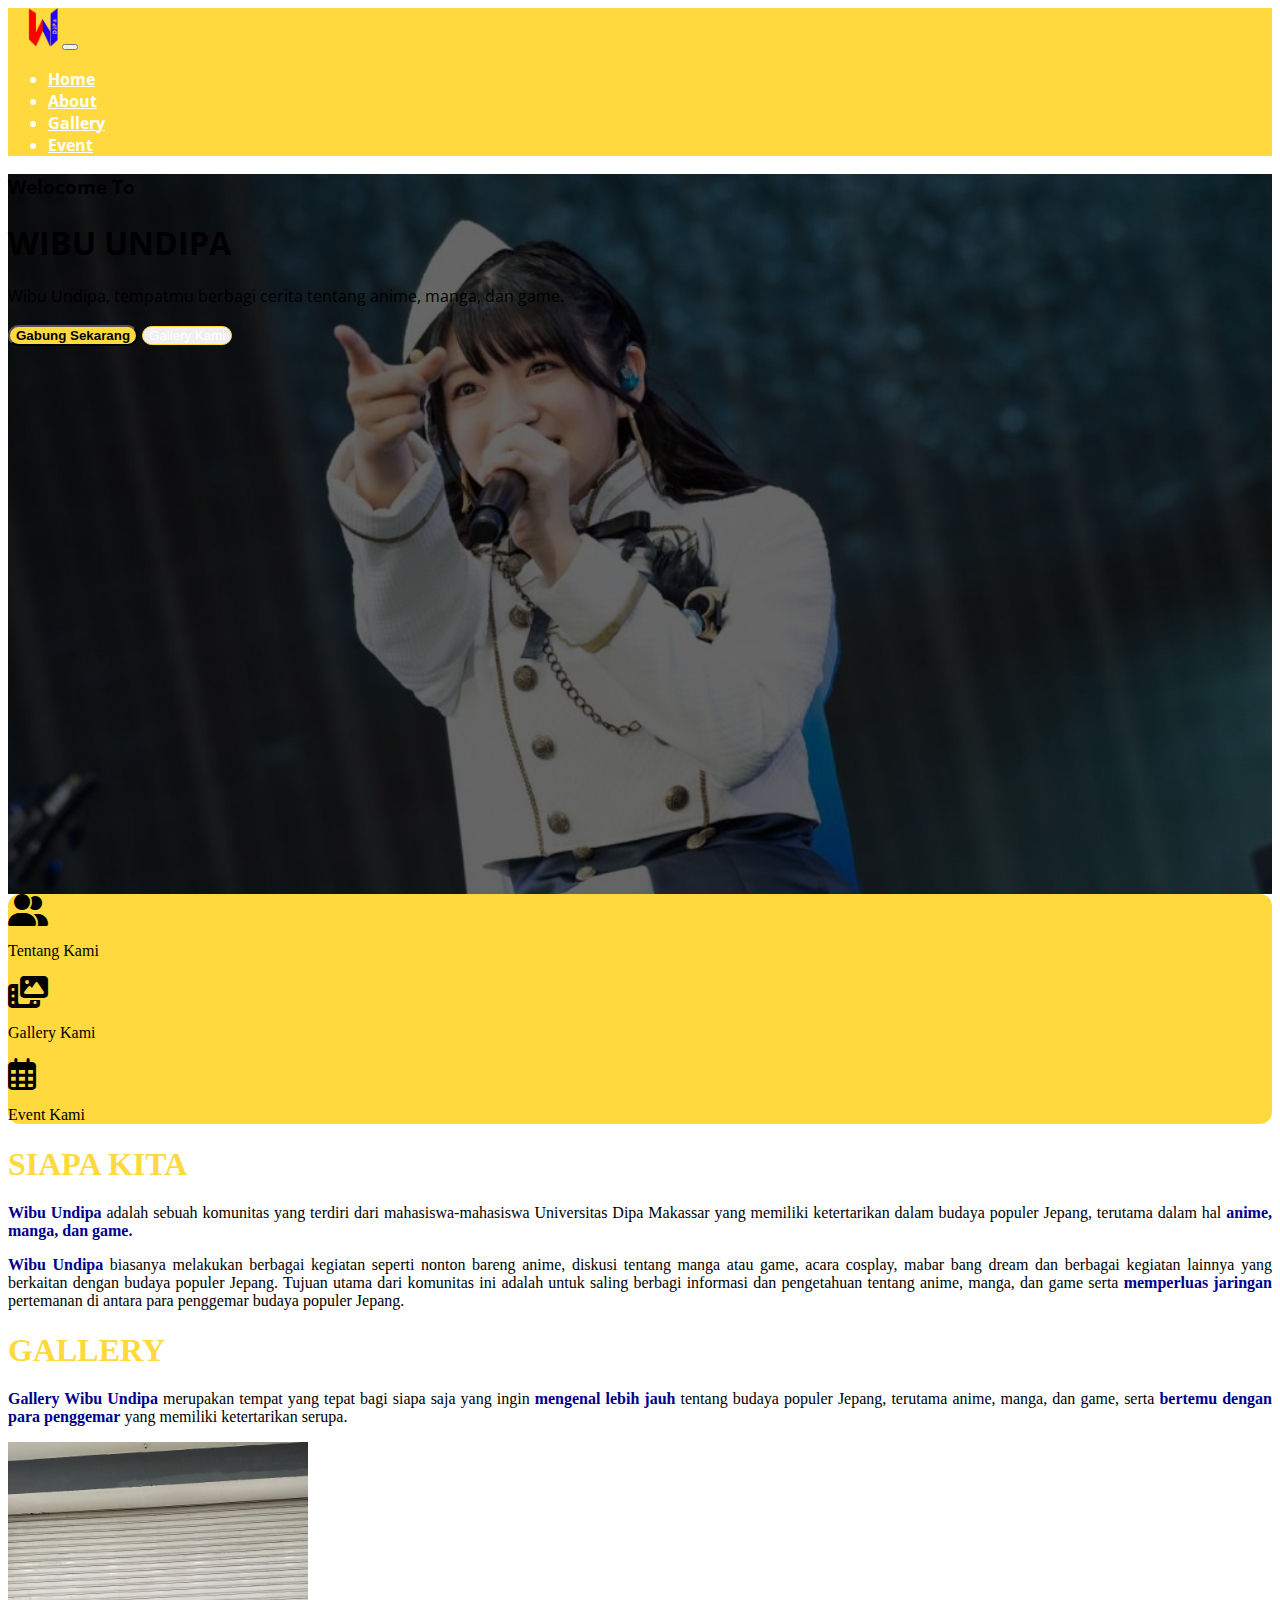
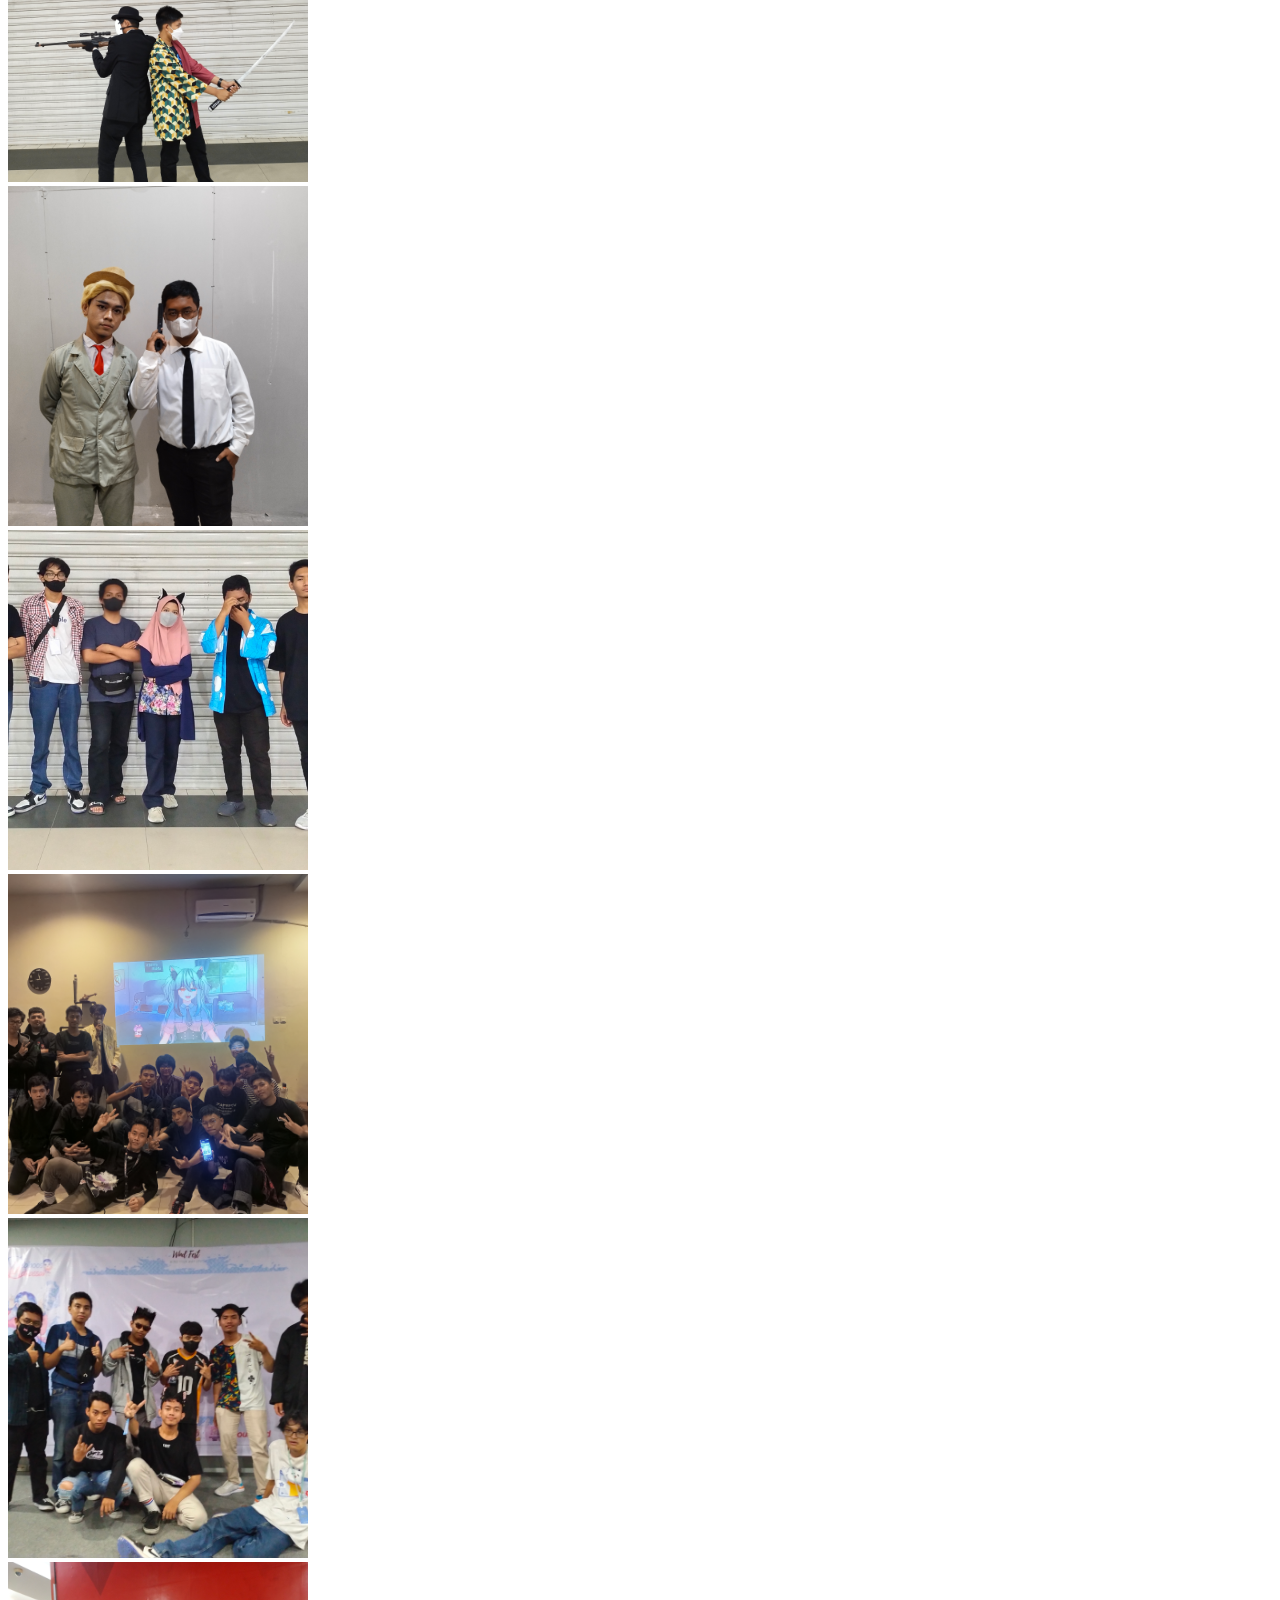
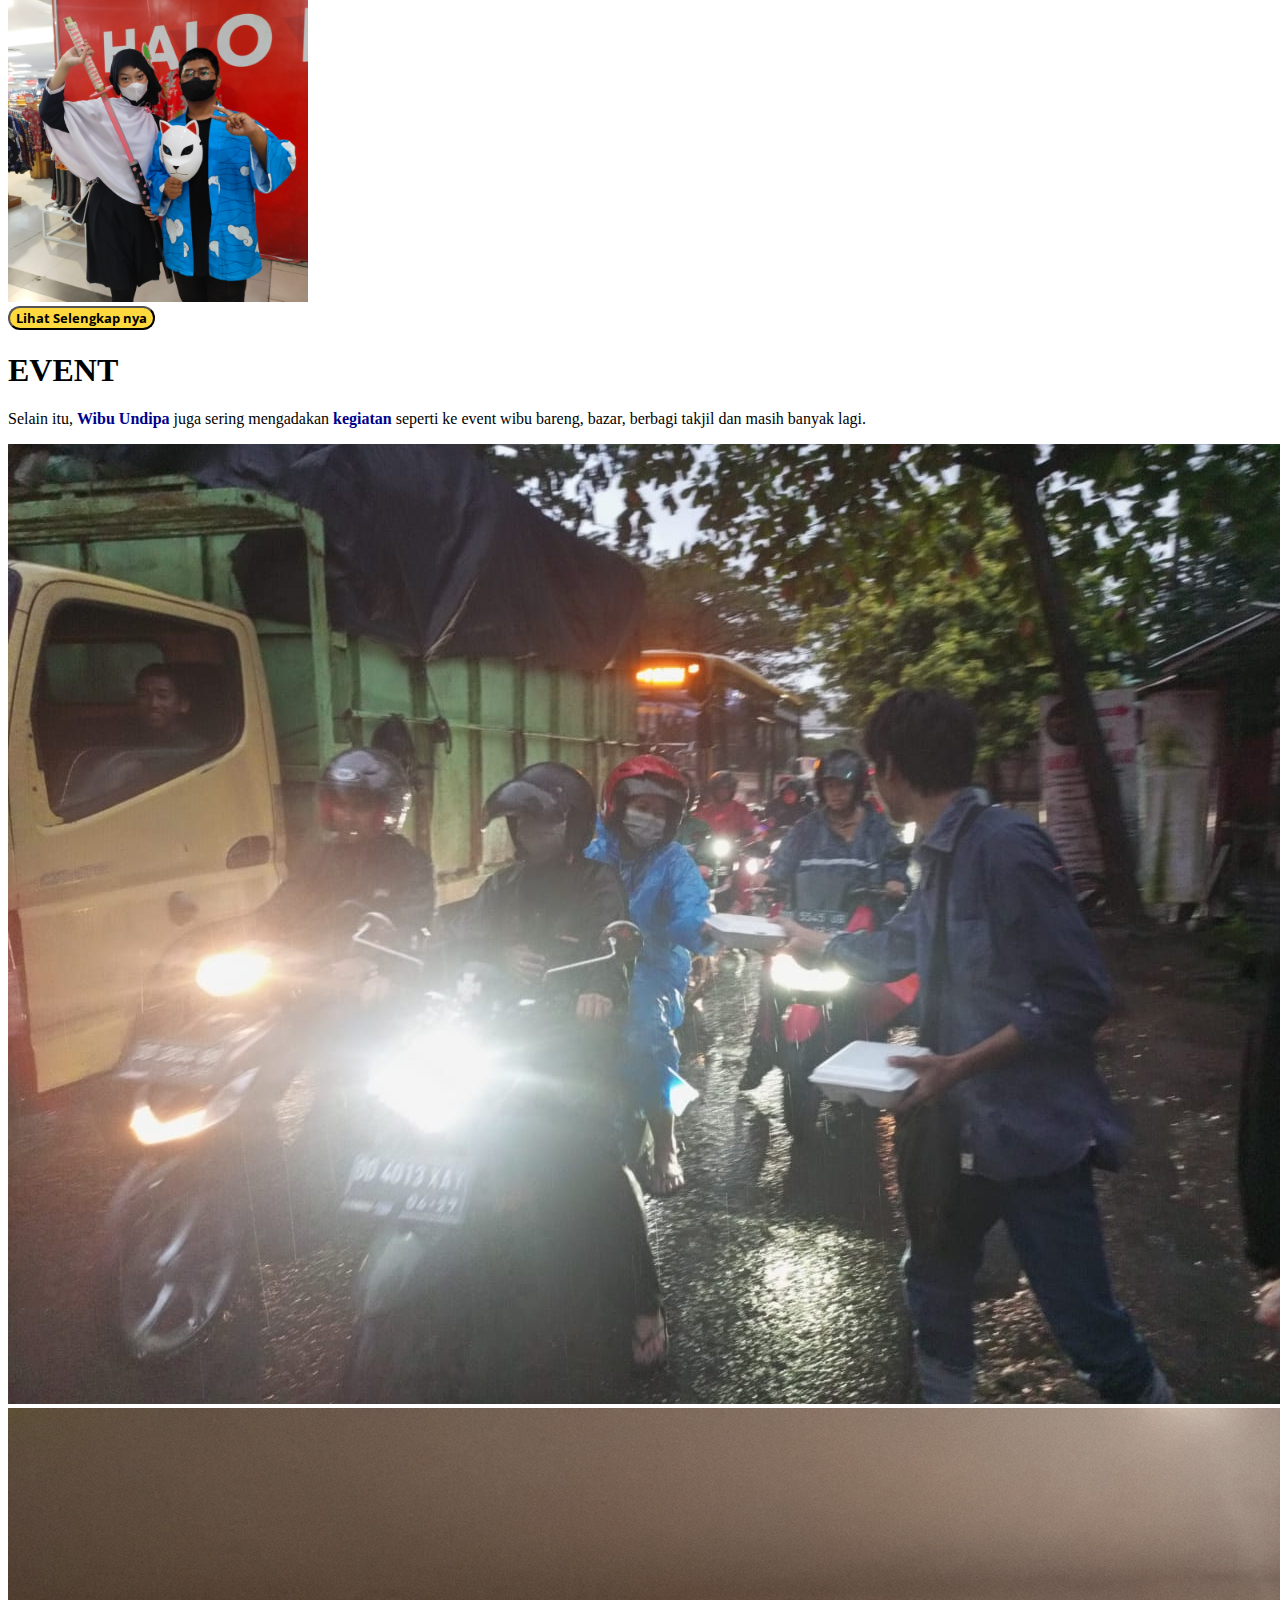
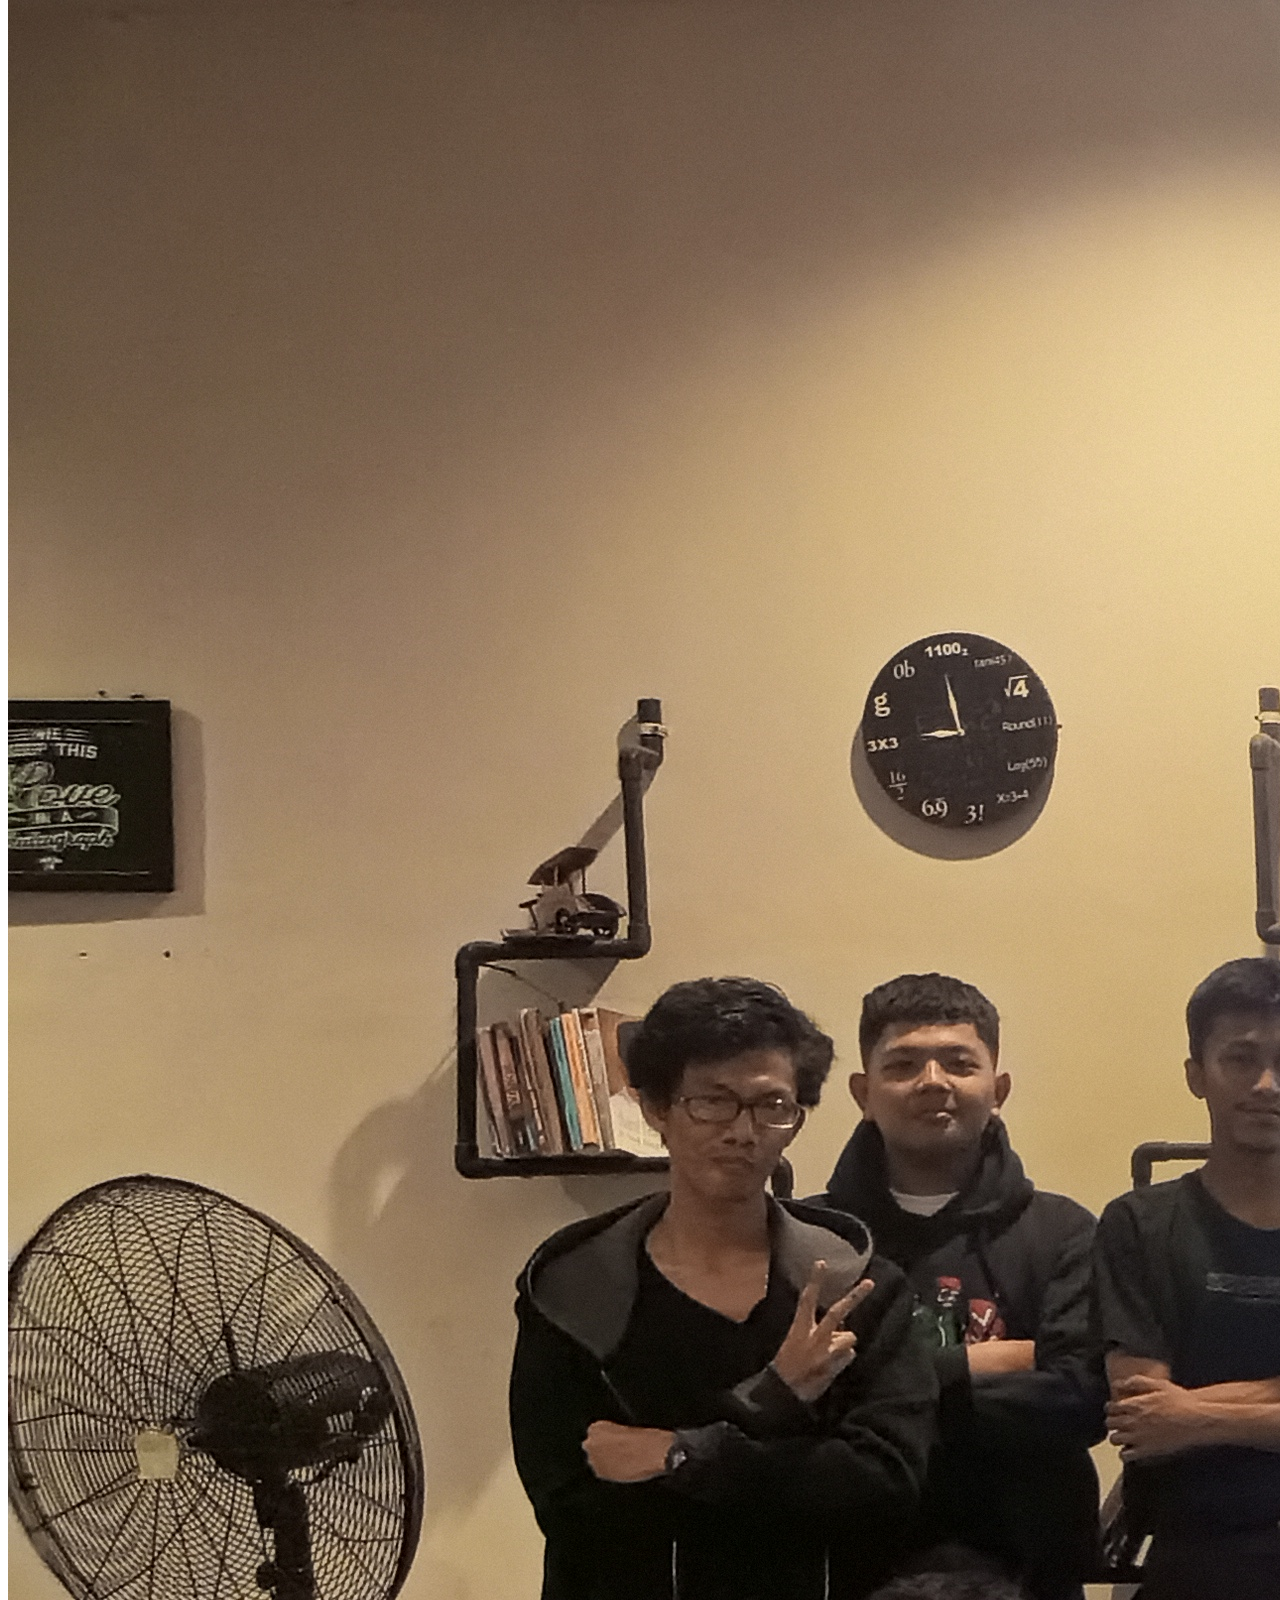
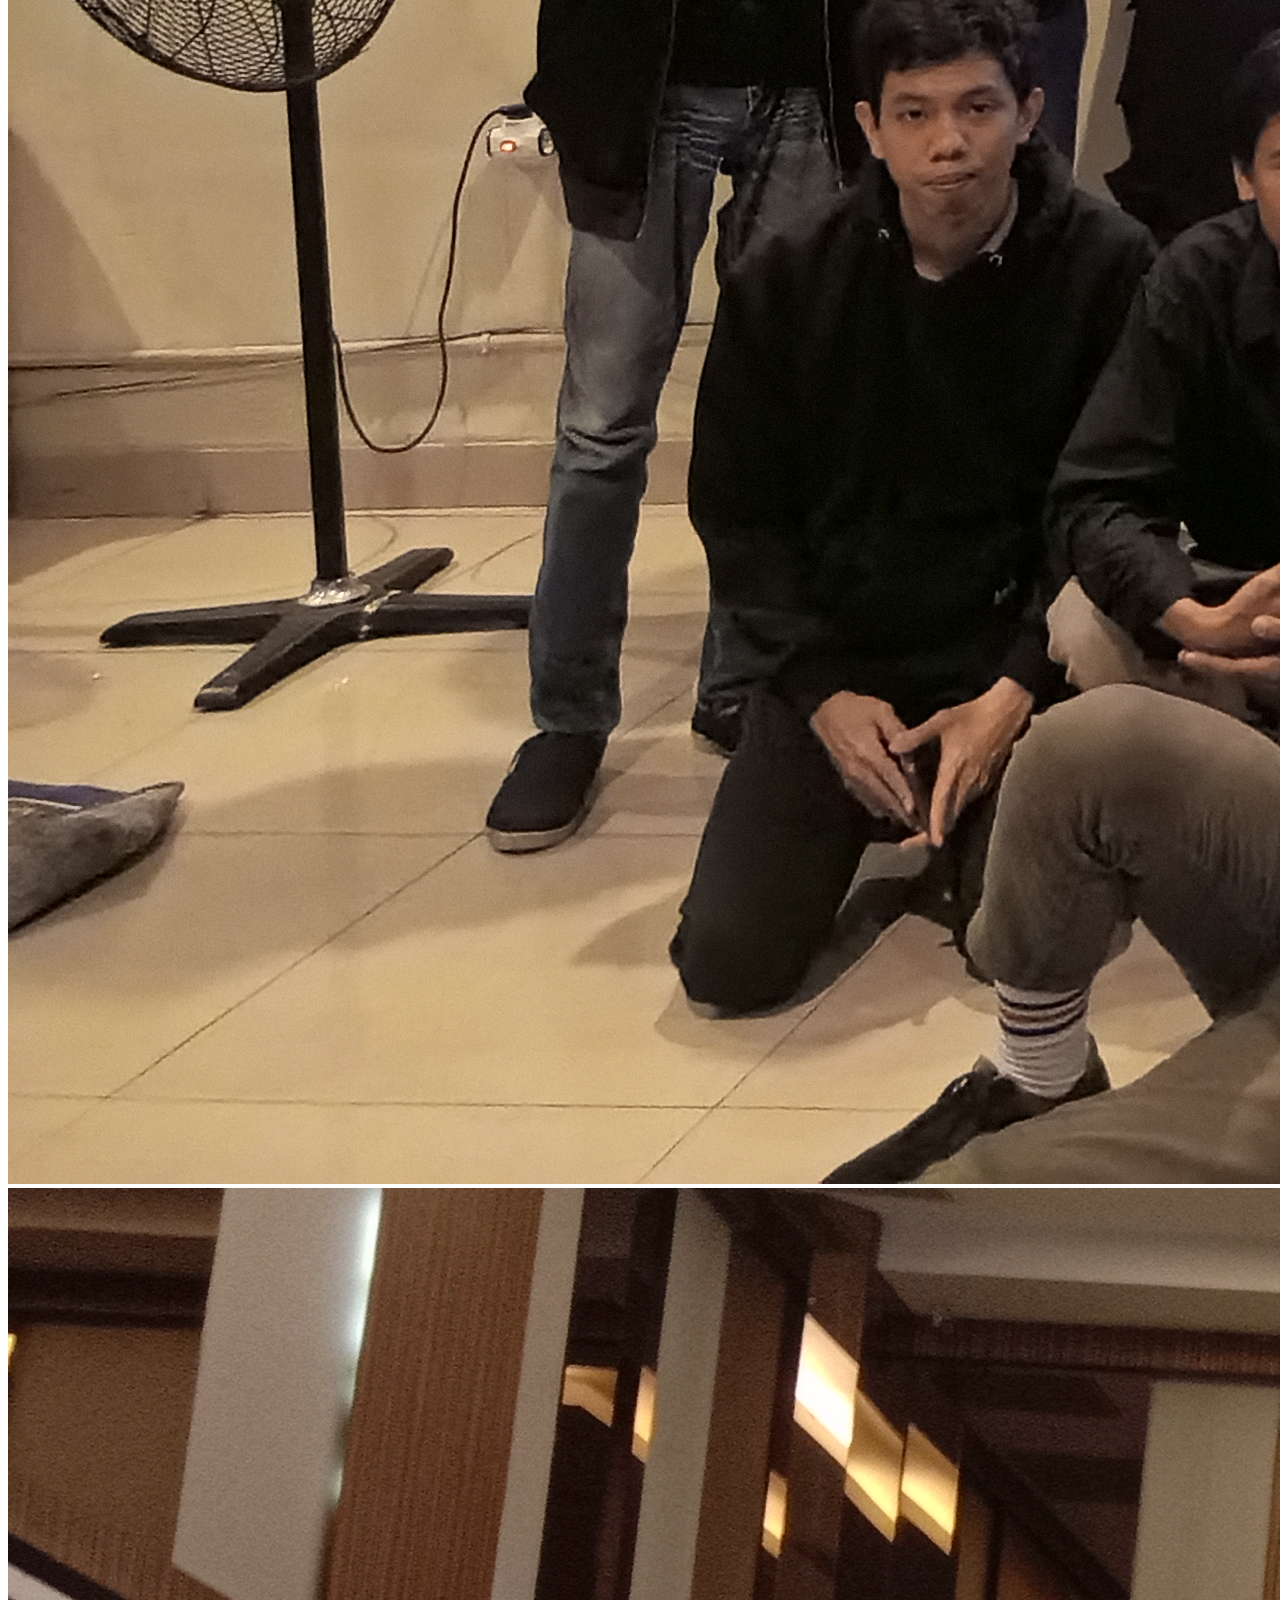
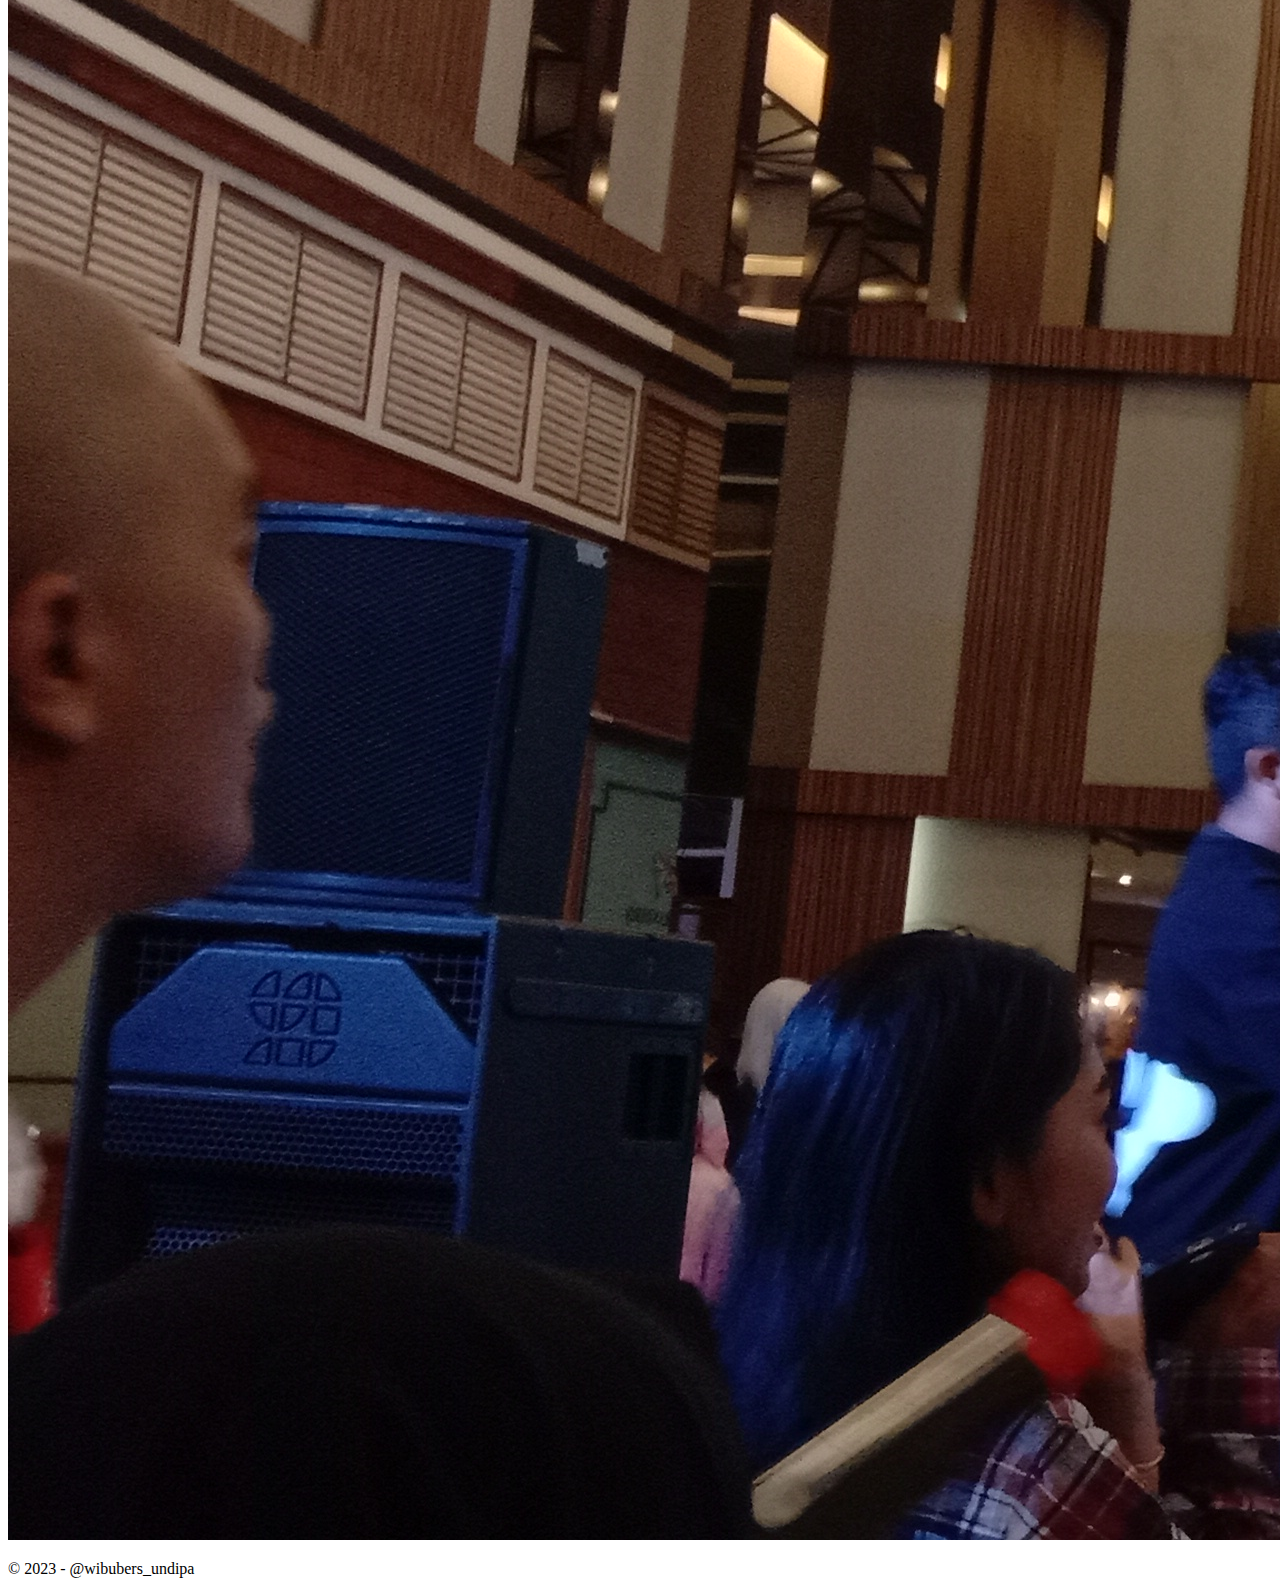
<file: index.html>
<!doctype html>
<html lang="en">
    <head>
        <meta charset="utf-8">
        <meta name="viewport" content="width=device-width, initial-scale=1, shrink-to-fit=no">
        <link
            rel="stylesheet"
            href="https://cdn.jsdelivr.net/npm/bootstrap@4.6.2/dist/css/bootstrap.min.css"
            integrity="sha384-xOolHFLEh07PJGoPkLv1IbcEPTNtaed2xpHsD9ESMhqIYd0nLMwNLD69Npy4HI+N"
            crossorigin="anonymous"
        >
        <!-- open sans -->
        <link href="https://fonts.googleapis.com/css2?family=Open+Sans&display=swap" rel="stylesheet">
        <!-- font awesome -->
        <link rel="stylesheet" href="https://cdnjs.cloudflare.com/ajax/libs/font-awesome/6.4.0/css/all.min.css">
        <link rel="stylesheet" href="lib/lightbox2-2.11.4/dist/css/lightbox.css">
        <link rel="stylesheet" href="style/css/index.css">
        <title>Homepage</title>
    </head>
    <body>
        <!-- navbar section -->
        <nav class="navbar navbar-expand-lg navbar-dark">
            <img src="assets/img/logo.png" alt="" class="img-fluid">
            <button
                class="navbar-toggler"
                type="button"
                data-toggle="collapse"
                data-target="#navbarNav"
                aria-controls="navbarNav"
                aria-expanded="false"
                aria-label="Toggle navigation"
            >
                <span class="navbar-toggler-icon"></span>
            </button>
            <div class="collapse navbar-collapse" id="navbarNav">
                <ul class="navbar-nav ml-md-auto mr-md-5">
                    <li class="nav-item mx-auto">
                        <a class="nav-link" href="#home">Home</a>
                    </li>
                    <li class="nav-item mx-auto">
                        <a class="nav-link" href="#about">About</a>
                    </li>
                    <li class="nav-item mx-auto">
                        <a class="nav-link" href="gallery.html">Gallery</a>
                    </li>
                    <li class="nav-item mx-auto">
                        <a class="nav-link" href="#events">Event</a>
                    </li>
                </ul>
            </div>
        </nav>
        <!-- end navbar -->
        <!-- jumbotron -->
        <div class="container-fluid bg-cover d-flex align-items-center justify-content-center">
            <div class="row">
                <div class="col-12">
                    <div class="content">
                        <div class="row">
                            <div class="col-12 ">
                                <div class="texts-headlne" id="home">
                                    <h3 class="text-center text-white">Welocome To</h3>
                                    <h1 class="text-center text-white">WIBU UNDIPA</h1>
                                    <p class="text-center text-white">Wibu Undipa, tempatmu berbagi cerita tentang anime, manga, dan game.</p>
                                    <div class="text-center">
                                        <button class="btn tombol mx-1 py-3 px-3">
                                            <a href="https://wa.me/6285756895140" class="link yt">Gabung Sekarang</a>
                                        </button>
                                        <button class="btn tombol text-light mx-1 py-3 px-3">
                                            <a href="gallery.html" class="links yt">Gallery Kami</a>
                                        </button>
                                    </div>
                                </div>
                            </div>
                        </div>
                    </div>
                </div>
            </div>
        </div>
        <!-- end jumbotron -->
        <!-- content -->
        <div class="container px-5">
            <!-- kartu kartu -->
            <div class="row kartu py-3">
                <div class="col-12">
                    <div class="container">
                        <div class="row">
                            <div class="col-4 text-center" id="about">
                                <i class="fa-solid fa-user-group fa-2x"></i>
                                <p class="font-weight-bold">Tentang Kami</p>
                            </div>
                            <div class="col-4 text-center">
                                <i class="fa-solid fa-photo-film fa-2x"></i>
                                <p class="font-weight-bold">Gallery Kami</p>
                            </div>
                            <div class="col-4 text-center">
                                <i class="fa-regular fa-calendar-days fa-2x"></i>
                                <p class="font-weight-bold">Event Kami</p>
                            </div>
                        </div>
                    </div>
                </div>
            </div>
            <div class="row mt-5">
                <div class="col-12">
                    <div class="headline">
                        <h1 class="text-center">SIAPA KITA</h1>
                        <p>
                            <span class="wibu">Wibu Undipa</span>
                            adalah sebuah komunitas yang terdiri dari mahasiswa-mahasiswa Universitas Dipa Makassar yang memiliki ketertarikan dalam budaya populer Jepang, terutama dalam hal
                            <span class="wibu">anime, manga, dan game.</span>
                        </p>
                        <p>
                            <span class="wibu">Wibu Undipa</span>
                            biasanya melakukan berbagai kegiatan seperti nonton bareng anime, diskusi tentang manga atau game, acara cosplay, mabar bang dream dan berbagai kegiatan lainnya yang berkaitan dengan budaya populer Jepang. Tujuan utama dari komunitas ini adalah untuk saling berbagi informasi dan pengetahuan tentang anime, manga, dan game serta
                            <span class="wibu">memperluas jaringan</span>
                            pertemanan di antara para penggemar budaya populer Jepang.
                        </p>
                    </div>
                </div>
            </div>
            <!-- gallery -->
            <div class="row mt-5 gallery">
                <div class="col-12">
                    <h1 class="text-center font-weight-bold" id="gallery">GALLERY</h1>
                    <p><span class="wibu">Gallery Wibu Undipa</span> merupakan tempat yang tepat bagi siapa saja yang ingin <span class="wibu">mengenal lebih jauh</span> tentang budaya populer Jepang, terutama anime, manga, dan game, serta <span class="wibu">bertemu dengan para penggemar</span> yang memiliki ketertarikan serupa.</p>
                </div>
                <div class="col-12 text-center mt-3">
                    <div class="row p-0 m-0">
                        <div class="col-4 p-0 m-0">
                            <div class="image-gallery">
                                <a href="assets/img/gallery/10.jpg" data-lightbox="ama1">
                                    <img src="assets/img/gallery/10.jpg" alt="">
                                </a>
                            </div>
                        </div>
                        <div class="col-4 p-0 m-0">
                            <div class="image-gallery">
                                <a href="assets/img/gallery/12.jpg" data-lightbox="ama2">
                                    <img src="assets/img/gallery/27.jpg" alt="">
                                </a>
                            </div>
                        </div>
                        <div class="col-4 p-0 m-0">
                            <div class="image-gallery">
                                <a href="assets/img/gallery/15.jpg" data-lightbox="ama3">
                                    <img src="assets/img/gallery/21.jpg" alt="">
                                </a>
                            </div>
                        </div>
                        <div class="col-4 p-0 m-0 mt-3">
                            <div class="image-gallery">
                                <a href="assets/img/gallery/17.jpg" data-lightbox="ama1">
                                    <img src="assets/img/gallery/5.jpg" alt="">
                                </a>
                            </div>
                        </div>
                        <div class="col-4 p-0 m-0 mt-3">
                            <div class="image-gallery">
                                <a href="assets/img/gallery/19.jpg" data-lightbox="ama2">
                                    <img src="assets/img/gallery/13.jpg" alt="">
                                </a>
                            </div>
                        </div>
                        <div class="col-4 p-0 m-0 mt-3">
                            <div class="image-gallery">
                                <a href="assets/img/gallery/20.jpg" data-lightbox="ama3">
                                    <img src="assets/img/gallery/20.jpg" alt="">
                                </a>
                            </div>
                        </div>
                        <div class="col-12 mt-3">
                            <button class="btn px-4 px-2">
                                <a href="gallery.html" class="link">Lihat Selengkap nya</a>
                            </button>
                        </div>
                    </div>
                </div>
            </div>
            <!-- event na ananaka -->
            <div class="row mt-5 events d-flex justify-content-center">
                <div class="col-12">
                    <h1 class="text-center font-weight-bold" id="events">EVENT</h1>
                    <p class="text-md-center">Selain itu, <span class="wibu">Wibu Undipa</span> juga sering mengadakan <span class="wibu">kegiatan</span> seperti ke event wibu bareng, bazar, berbagi takjil dan masih banyak lagi.</p>
                </div>

                <div class="row p-0 m-0 ">
                    <div class="col-4 m-0 mt-3">
                        <div class="image-event">
                            <a href="https://instagram.com/wibubers_undipa">
                                <img src="assets/img/gallery/30.jpg" alt="">
                            </a>
                        </div>
                    </div>
                    <div class="col-4 m-0 mt-3">
                        <div class="image-event">
                            <a href="https://instagram.com/wibubers_undipa">
                                <img src="assets/img/gallery/5.jpg" alt="">
                            </a>
                        </div>
                    </div>
                    <div class="col-4 m-0 mt-3">
                        <div class="image-event">
                            <a href="https://instagram.com/wibubers_undipa">
                                <img src="assets/img/gallery/2.jpg" alt="">
                            </a>
                        </div>
                    </div>
                </div>
            </div>
            <!-- end event na ananaka -->
        </div>
        <!-- end content -->

        <!-- footer -->
        <div class="footer d-flex align-items-center container-fluid ">
            <div class="container">
                <div class="row">
                    <div class="col-12">
                        <p class="text-center font-weight-bold">&copy 2023 - @wibubers_undipa</p>
                    </div>
                </div>
            </div>
        </div>
        <script src="https://cdn.jsdelivr.net/npm/jquery@3.5.1/dist/jquery.slim.min.js" integrity="sha384-DfXdz2htPH0lsSSs5nCTpuj/zy4C+OGpamoFVy38MVBnE+IbbVYUew+OrCXaRkfj" crossorigin="anonymous"></script>
        <script src="https://cdn.jsdelivr.net/npm/bootstrap@4.6.2/dist/js/bootstrap.bundle.min.js" integrity="sha384-Fy6S3B9q64WdZWQUiU+q4/2Lc9npb8tCaSX9FK7E8HnRr0Jz8D6OP9dO5Vg3Q9ct" crossorigin="anonymous"></script>
        <script src="lib/lightbox2-2.11.4/dist/js/lightbox-plus-jquery.js"></script>
        <script src="style/js/index.js"></script>
    </body>
</html>
</file>
<file: style/css/index.css>
/* logo */

.navbar
{
    background-color: #FFD93D;
    font-family: 'Open Sans', sans-serif;
    color: white;
    font-weight: bold;
}

#navbarNav > ul > li > a
{
    color: white;
}
#navbarNav > ul > li > a:hover
{
    color: darkblue;
}

.navbar img
{
    width: 30px;
    margin-left: 20px;
}

/* jumbotron */
.bg-cover
{
    background-image: url("../../assets/img/amanesu2.png");
    background-repeat: none;
    background-size: cover;
    height: 80vh;
    font-family: 'Open Sans', sans-serif;
}

.tombol
{
    border-radius: 30px;
}

.tombol:first-child
{
    background-color: #FFD93D;
    color: black;
    font-weight: bold;
}

.tombol:nth-child(2)
{
    border: 1px solid #FFD93D;
    color: white;
}

.texts-headlne h1
{
    font-weight: bold;
}

/* kartu kartu */

.kartu
{
    background-color: #FFD93D;
    border-radius: 12px;
}

.col-4.border.border-danger.text-center i 
{
    color: white;
}

/* content */
.headline h1
{
    color: #FFD93D;
    font-weight: bold;
}

.headline p
{
    text-align: justify;
}

.wibu
{
    font-weight: bold;
    color: darkblue;
}

/* gallery */

.gallery h1
{
    color: #FFD93D;
}

.gallery img
{
    width: 300px;
    height: 340px;
    object-fit: cover;
    transition: 1s;
}

.gallery img:hover
{
    filter: grayscale(0.6);
    transform: scale(1.1);
}

.gallery p
{
    text-align: justify;
}

.col-12.mt-3 button
{
    background-color: #FFD93D;
    font-weight: bold;
    font-family: 'Open Sans', sans-serif;
    border-radius: 20px;
    transition: 1s;
    
}

.col-12.mt-3 button:hover
{
    transform: scale(1.1);
}

.link 
{
    text-decoration: none;
    color: black;
    
}

.link:hover
{
    color: white;
    text-decoration: none;
    
}
.links
{
    color: white;
    text-decoration: none;
    
}
.links:hover
{
    color: white;
    text-decoration: none;
    
}

/* mobile responsive */
@media only screen and (min-width: 0px) and (max-width: 500px)  {
    .texts-headlne p
    {
        font-size: 10px;
    }

    .gallery img
    {
        width: 80px;
        height: 100px;
        padding: 0;
    }
}
</file>
